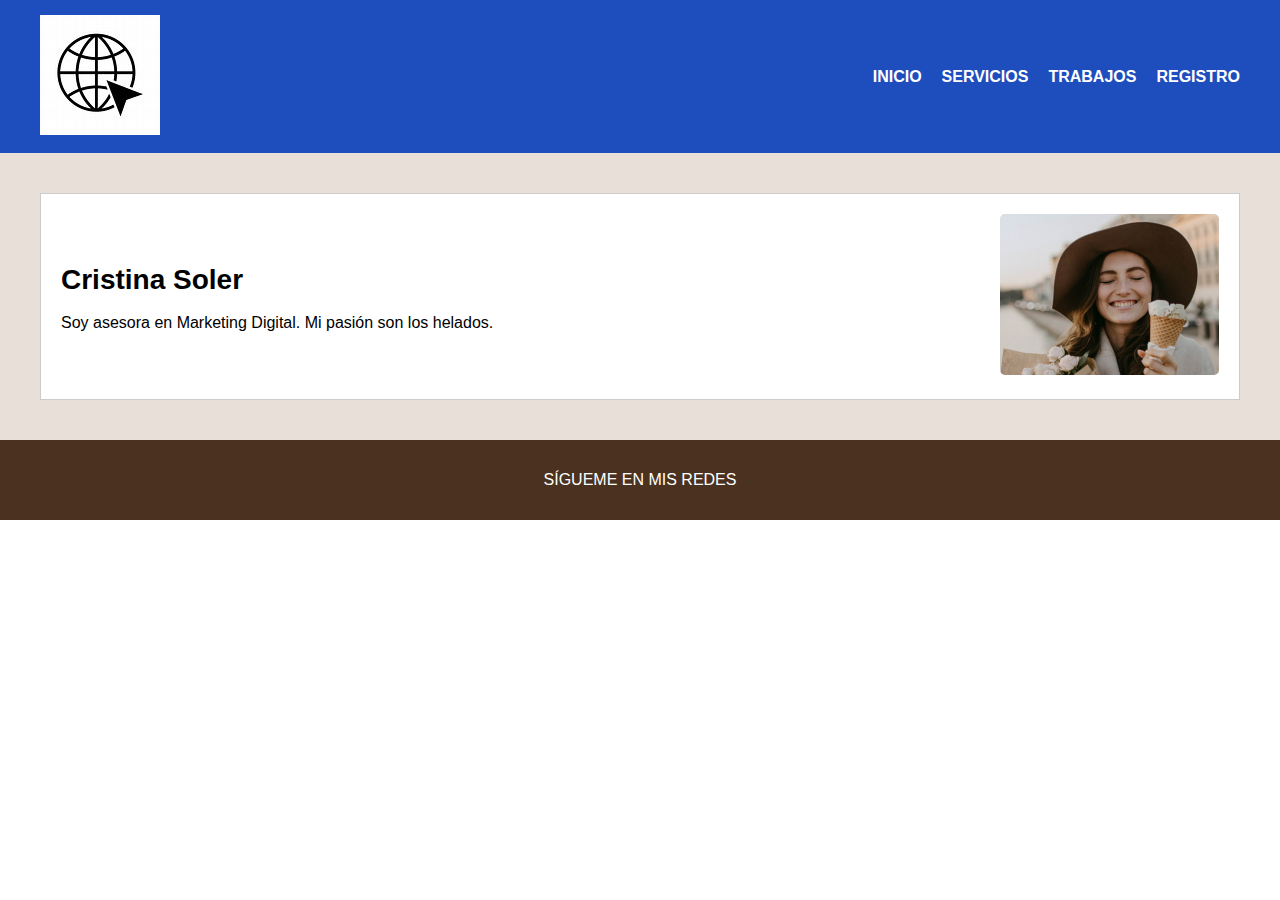
<file: REP.ultimoPAGE.html/index.html>
<!DOCTYPE html>
<html lang="en">
<head>
    <meta charset="UTF-8">
    <meta name="viewport" content="width=device-width, initial-scale=1.0">
    <title>Document</title>
    <link rel="stylesheet"href="estilo.css">
    <link rel="stylesheet" href="https://cdn.lineicons.com/5.0/lineicons.css" />
</head>

    
    <body>
        <header>
           <div class="logo">
                <img src="img/th.jpg" alt="">
            </div>
            <nav>
                <ul>
                    <li><a href="index.html">INICIO</a></li>
                    <li><a href="servicios.html">SERVICIOS</a></li>
                    <li><a href="trabajos.html">TRABAJOS</a></li>
                    <li><a href="registro.html">REGISTRO</a></li>
                </ul>
            </nav>
        </header>
    
        <main>
            <section class="perfil">
                <div class="info">
                    <h1><span>Cristina</span> Soler</h1>
                    <p>Soy asesora en Marketing Digital. Mi pasión son los helados.</p>
                </div>
                <div class="imagen">
                    <img src="img/Captura de pantalla 2025-03-14 110856.png" alt="Cristina Soler con un helado">
                    
                </div>
            </section>
        </main>
    
        <footer>
            <p>SÍGUEME EN MIS REDES</p>
            <div class="redes">
                <a href="https://www.instagram.com/"><i class="lni lni-instagram"></i></a>
                <a href="https://es-es.facebook.com/"><i class="lni lni-facebook"></i></a>
                <a href="https://es.linkedin.com/"><i class="lni lni-linkedin"></i></a>
            </div>
        </footer>
    </body>
    </html>
    
</body>
</html>
</file>
<file: REP.ultimoPAGE.html/estilo.css>
body {
    font-family: Arial, sans-serif;
    margin: 0;
    padding: 0;
}

header {
    background: #1E4DBE;
    display: flex;
    justify-content: space-between;
    align-items: center;
    padding: 15px 40px;
    color: white;
}

.logo {
    font-size: 14px;
    font-weight: bold;
    
}

nav ul {
    list-style: none;
    display: flex;
    gap: 20px;
}

nav ul li a {
    color: white;
    text-decoration: none;
    font-weight: bold;
}

main {
    padding: 40px;
    background: #E8DFD8;
}

.perfil {
    display: flex;
    justify-content: space-between;
    align-items: center;
    background: white;
    padding: 20px;
    border: 1px solid #ccc;
}

.info h1 {
    font-size: 28px;
}

.info span {
    font-weight: bold;
}

.imagen {
    position: relative;
}

.imagen img {
    max-width: 250px;
    border-radius: 5px;
}



footer {
    background: #4B3220;
    color: white;
    text-align: center;
    padding: 15px;
}

.redes {
    
    margin-top: 10px;
}

.redes a  :hover{
    color: rgb(41, 16, 16); /* Color del ícono */
    font-size: 24px; /* Tamaño de los íconos */
    margin: 0 10px; /* Espaciado entre íconos */
    text-decoration: none;
    transition: color 0.3s ease-in-out;
</file>
